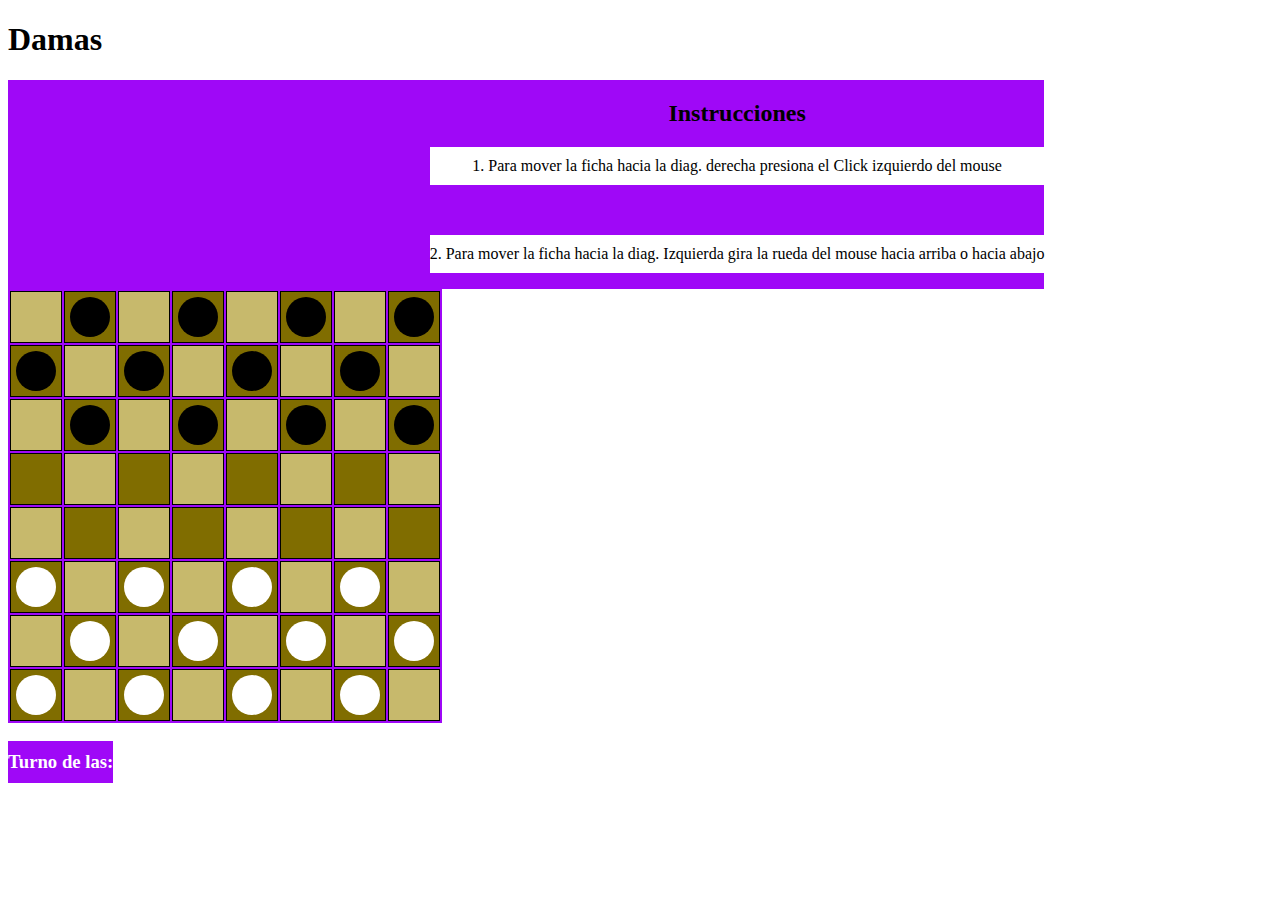
<file: index.html>
<!DOCTYPE html>
<html lang="EN">
    <head>
        <title>Damas</title>
        <link rel="stylesheet" href="./css/estilos.css">
        <script src="https://ajax.googleapis.com/ajax/libs/jquery/3.5.1/jquery.min.js"></script>
    </head>
    <body>
        <h1>Damas</h1>
        <div class="instrucciones">
            <h2>Instrucciones</h2>
            <p> 1. Para mover la ficha hacia la diag. derecha presiona el Click izquierdo del mouse</p><br/>
            <p> 2. Para mover la ficha hacia la diag. Izquierda gira la rueda del mouse hacia arriba o hacia abajo</p>
         </div>
         <div class="container">
         </div>
        <script src="./js/codigo.js"></script>
        <h3>Turno de las: </h3>
    </body>
</html>
</file>
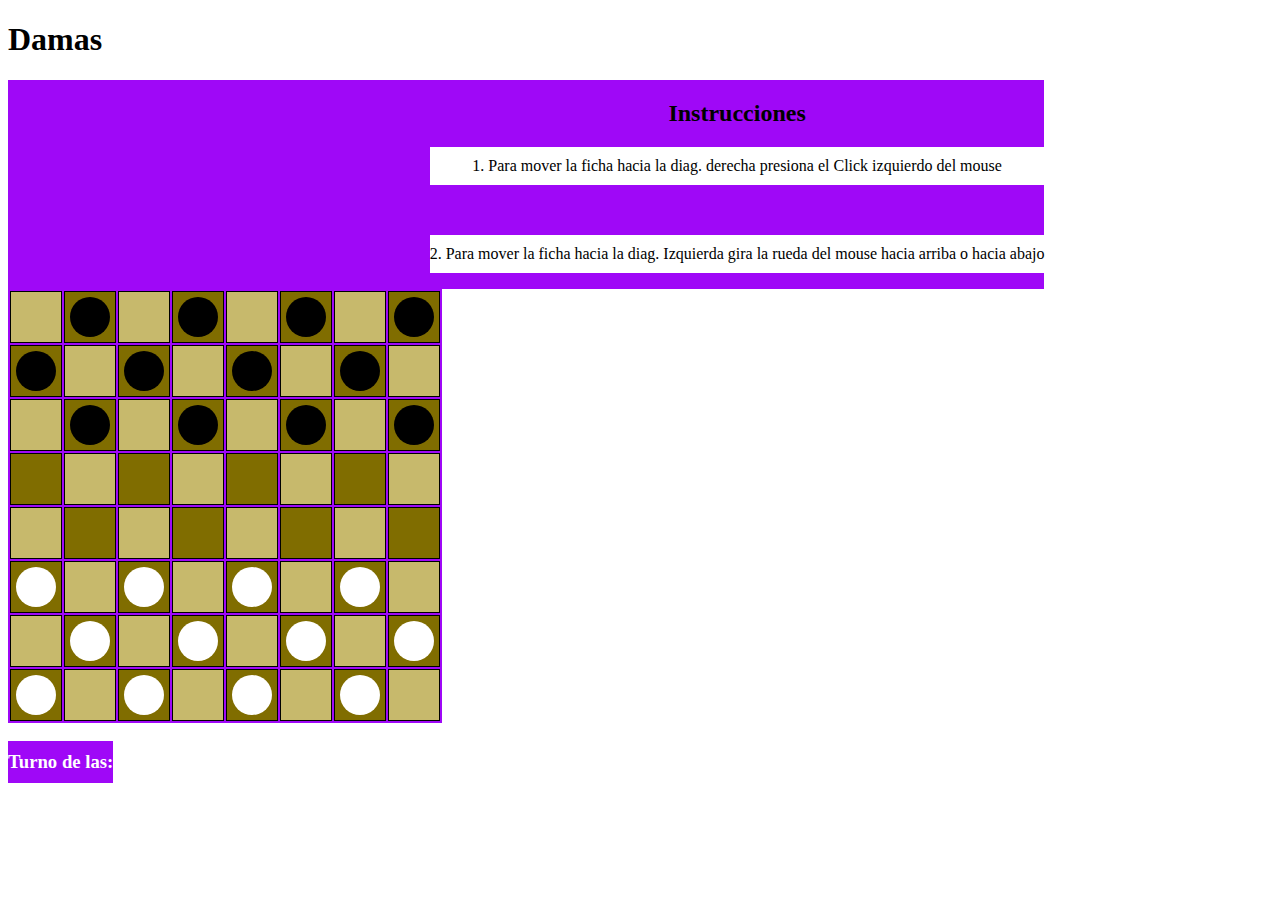
<file: ajedrez.html>
<!DOCTYPE html>
<html lang="EN">
    <head>
        <title>Damas</title>
        <link rel="stylesheet" href="./css/estilos.css">
        <script src="https://ajax.googleapis.com/ajax/libs/jquery/3.5.1/jquery.min.js"></script>
    </head>
    <body>
        <h1>Damas</h1>
        <div class="instrucciones">
            <h2>Instrucciones</h2>
            <p> 1. Para mover la ficha hacia la diag. derecha presiona el Click izquierdo del mouse</p><br/>
            <p> 2. Para mover la ficha hacia la diag. Izquierda gira la rueda del mouse hacia arriba o hacia abajo</p>
         </div>
         <div class="container">
         </div>
        <script src="./js/codigo.js"></script>
        <h3>Turno de las: </h3>
    </body>
</html>
</file>
<file: css/estilos.css>
body{
    background-image: url("https://previews.123rf.com/images/annagolant/annagolant1806/annagolant180600516/102799976-light-geometric-background-translucent-transparent-ovals-ellipses-with-overlapping-vector-illustrati.jpg");
}
.cuadroNegro{
    background-color: rgb(128, 109, 0);
    width: 50px;
    height: 50px;

}

h3{
    background-color: rgb(159, 8, 247);
    width: max-content;
    padding-top: 10px;
    padding-bottom: 10px;
    color: white;
}

.container{
    background-color: rgb(159, 8, 247);
    width: max-content;
}

p{
    background-color: white;
    padding-top: 10px;
    padding-bottom: 10px;

}

.instrucciones{
    text-align: center;
    background-color:rgb(159, 8, 247);
    position: relative;
    width: max-content;
    float: right;
    margin-right: 18%;
}

.cuadroBlanco{
    width: 50px;
    height: 50px;
    background-color: rgb(199, 185, 108);
}



tr{
    background-color: black;

}

.fichaNegra{
    position: relative;
    width: 40px;
    height: 40px;
    left: 5px;
    top: 5px;
    border-radius: 20px;
    background-color: black;
}


.fichaBlanca .reina{
    position: relative;
    width: 40px;
    height: 40px;
    left: 5px;
    top: 5px;
    align-items: center;
    border-radius: 20px;
}

.fichaBlanca{
    position: relative;
    width: 40px;
    height: 40px;
    left: 5px;
    top: 5px;
    align-items: center;
    border-radius: 20px;
    background-color: white;
}

.casillaVerde{
    width: 50px;
    height: 50px;
    background-color: rgb(0, 255, 0);
}
</file>
